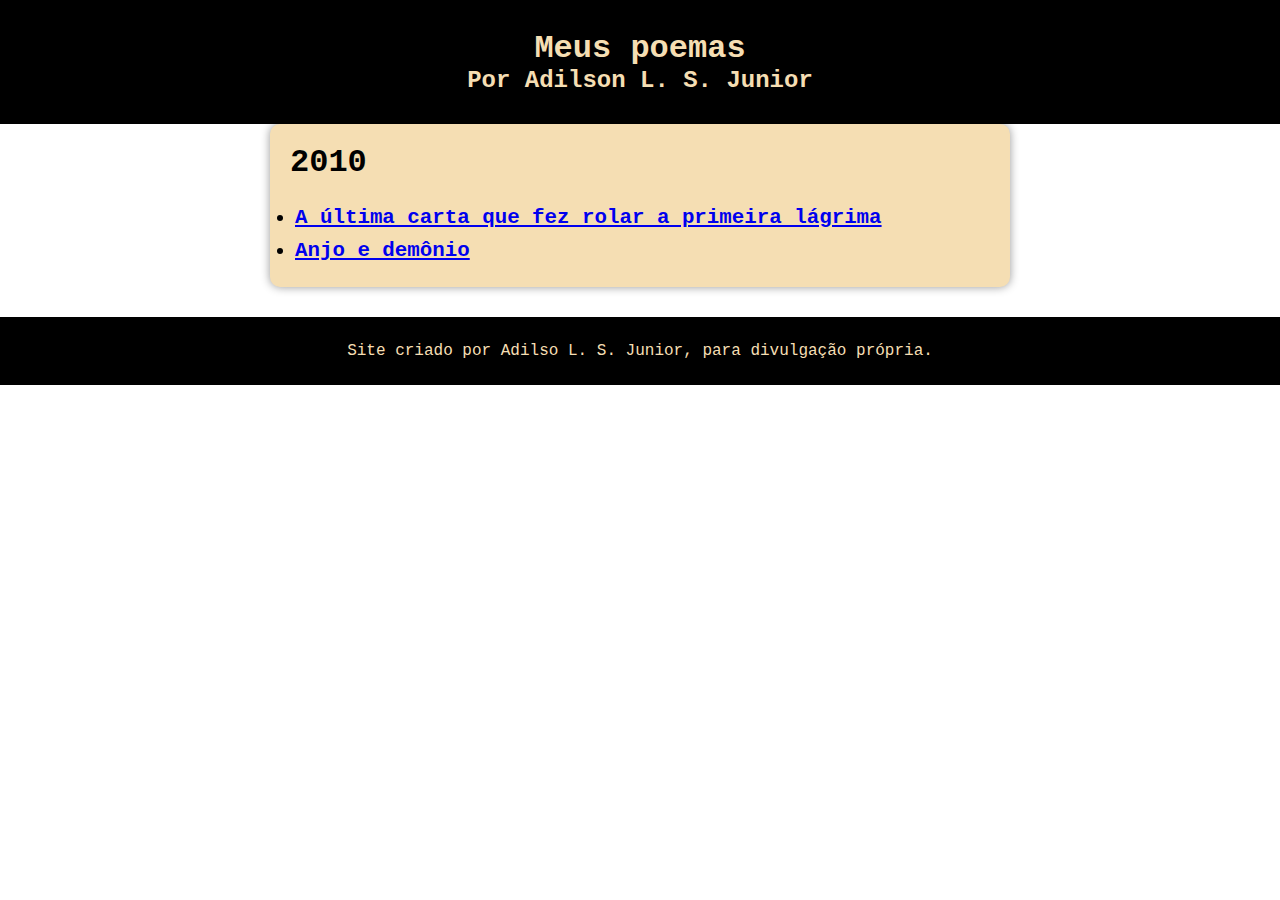
<file: index.html>
<!DOCTYPE html>
<html lang="pt-br">
<head>
    <meta charset="UTF-8">
    <meta name="viewport" content="width=device-width, initial-scale=1.0">
    <title>Meus poemas</title>
    <link rel="stylesheet" href="estilos/index.css">
</head>
<body>
    <header>
        <h1>Meus poemas</h1>
        <h2>Por Adilson L. S. Junior</h2>
    </header>
    <main>
        <h2>2010</h2>
        <article>
            <ul>
                <li><a href="2010/2010-1.html" target="_blank">A última carta que fez rolar a primeira lágrima</a></li>
            </ul>
            <ul>
                <li><a href="2010/2010-2.html" target="_blank">Anjo e demônio</a></li>
            </ul>
        </article>
    </main>
    <footer>
        Site criado por Adilso L. S. Junior, para divulgação própria.
    </footer>
</body>
</html>
</file>
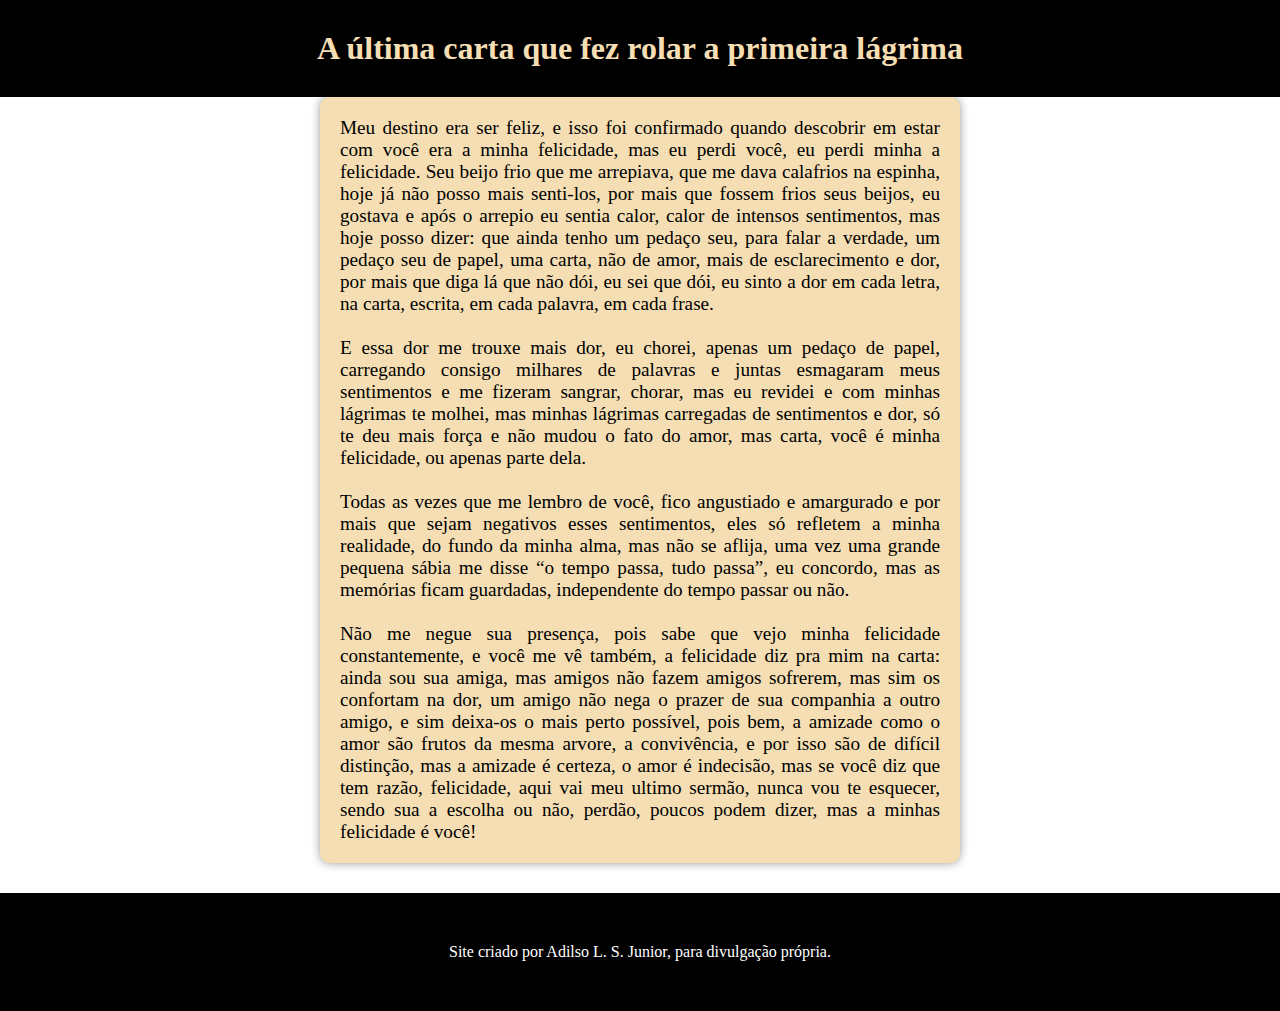
<file: 2010-1.html>
<!DOCTYPE html>
<html lang="pt-br">
<head>
    <meta charset="UTF-8">
    <meta name="viewport" content="width=device-width, initial-scale=1.0">
    <title>A última carta que fez rolar a primeira lágrima</title>
    <link rel="stylesheet" href="estilos/paginas.css">
</head>
<body>
    <header>
        <h1>A última carta que fez rolar a primeira lágrima</h1>
    </header>

    <main>
        <p>Meu destino era ser feliz, e isso foi confirmado quando descobrir em estar com você era a minha felicidade, mas eu perdi você, eu perdi minha a felicidade. Seu beijo frio que me arrepiava, que me dava calafrios na espinha, hoje já não posso mais senti-los, por mais que fossem frios seus beijos, eu gostava e após o arrepio eu sentia calor, calor de intensos sentimentos, mas hoje posso dizer: que ainda tenho um pedaço seu, para falar a verdade, um pedaço seu de papel, uma carta, não de amor, mais de esclarecimento e dor, por mais que diga lá que não dói, eu sei que dói, eu sinto a dor em cada letra, na carta, escrita, em cada palavra, em cada frase.</p>
        <br>
        <p>E essa dor me trouxe mais dor, eu chorei, apenas um pedaço de papel, carregando consigo milhares de palavras e juntas esmagaram meus sentimentos e me fizeram sangrar, chorar, mas eu revidei e com minhas lágrimas te molhei, mas minhas lágrimas carregadas de sentimentos e dor, só te deu mais força e não mudou o fato do amor, mas carta, você é minha felicidade, ou apenas parte dela.</p>
        <br>
        <p>Todas as vezes que me lembro de você, fico angustiado e amargurado e por mais que sejam negativos esses sentimentos, eles só refletem a minha realidade, do fundo da minha alma, mas não se aflija, uma vez uma grande pequena sábia me disse “o tempo passa, tudo passa”, eu concordo, mas as memórias ficam guardadas, independente do tempo passar ou não.</p>
        <br>
        <p>Não me negue sua presença, pois sabe que vejo minha felicidade constantemente, e você me vê também, a felicidade diz pra mim na carta: ainda sou sua amiga, mas amigos não fazem amigos sofrerem, mas sim os confortam na dor, um amigo não nega o prazer de sua companhia a outro amigo, e sim deixa-os o mais perto possível, pois bem, a amizade como o amor são frutos da mesma arvore, a convivência, e por isso são de difícil distinção, mas a amizade é certeza, o amor é indecisão, mas se você diz que tem razão, felicidade, aqui vai meu ultimo sermão, nunca vou te esquecer, sendo sua a escolha ou não, perdão, poucos podem dizer, mas a minhas felicidade é você!</p>
    </main>
    <footer>
        Site criado por Adilso L. S. Junior, para divulgação própria.
    </footer>

</body>
</html>
</file>
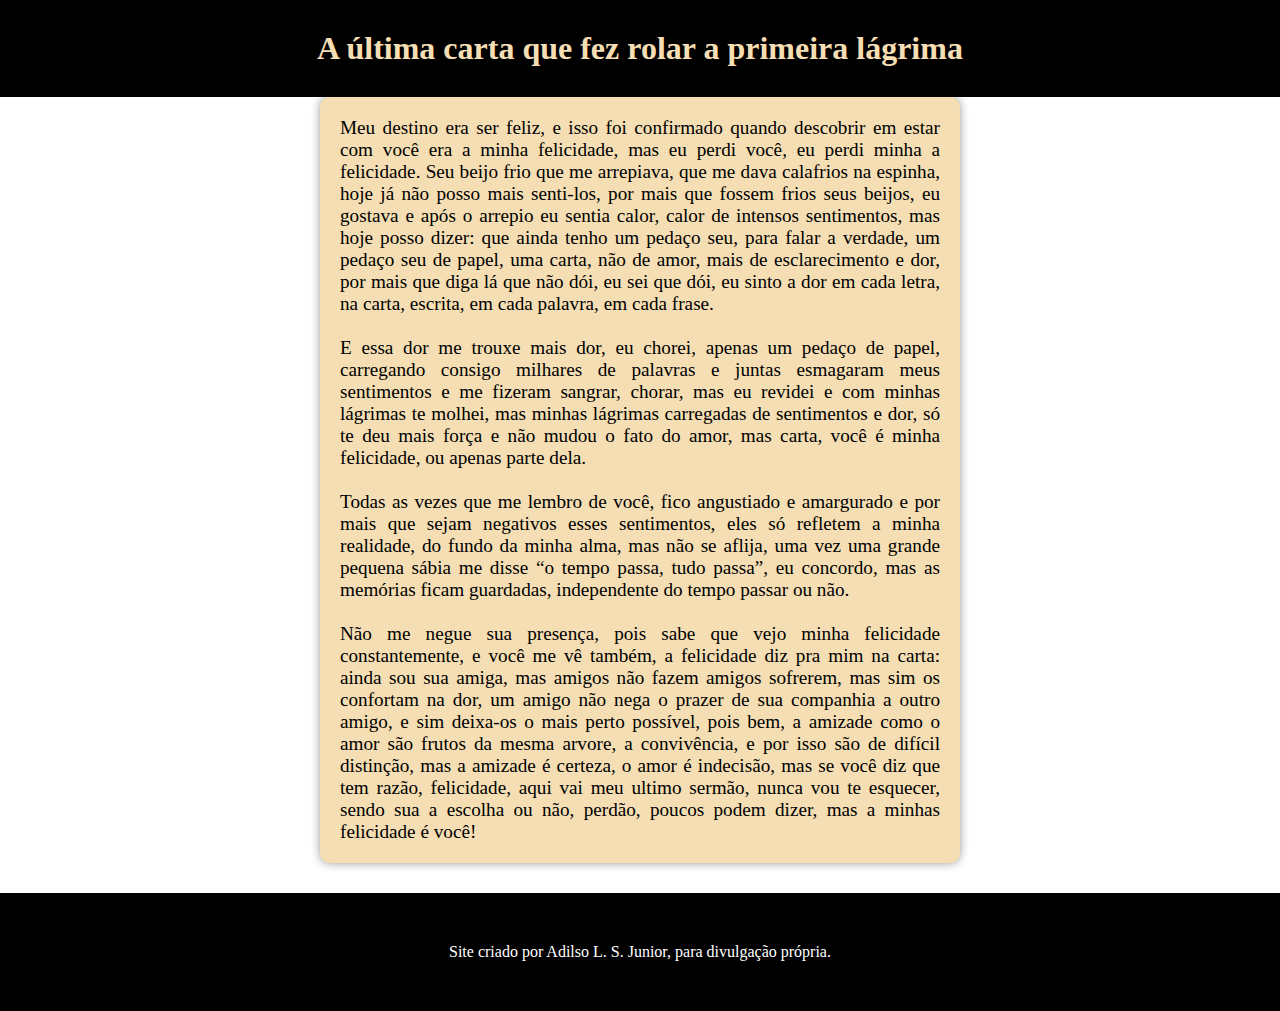
<file: 2010/2010-1.html>
<!DOCTYPE html>
<html lang="pt-br">
<head>
    <meta charset="UTF-8">
    <meta name="viewport" content="width=device-width, initial-scale=1.0">
    <title>A última carta que fez rolar a primeira lágrima</title>
    <link rel="stylesheet" href="../estilos/paginas.css">
</head>
<body>
    <header>
        <h1>A última carta que fez rolar a primeira lágrima</h1>
    </header>

    <main>
        <p>Meu destino era ser feliz, e isso foi confirmado quando descobrir em estar com você era a minha felicidade, mas eu perdi você, eu perdi minha a felicidade. Seu beijo frio que me arrepiava, que me dava calafrios na espinha, hoje já não posso mais senti-los, por mais que fossem frios seus beijos, eu gostava e após o arrepio eu sentia calor, calor de intensos sentimentos, mas hoje posso dizer: que ainda tenho um pedaço seu, para falar a verdade, um pedaço seu de papel, uma carta, não de amor, mais de esclarecimento e dor, por mais que diga lá que não dói, eu sei que dói, eu sinto a dor em cada letra, na carta, escrita, em cada palavra, em cada frase.</p>
        <br>
        <p>E essa dor me trouxe mais dor, eu chorei, apenas um pedaço de papel, carregando consigo milhares de palavras e juntas esmagaram meus sentimentos e me fizeram sangrar, chorar, mas eu revidei e com minhas lágrimas te molhei, mas minhas lágrimas carregadas de sentimentos e dor, só te deu mais força e não mudou o fato do amor, mas carta, você é minha felicidade, ou apenas parte dela.</p>
        <br>
        <p>Todas as vezes que me lembro de você, fico angustiado e amargurado e por mais que sejam negativos esses sentimentos, eles só refletem a minha realidade, do fundo da minha alma, mas não se aflija, uma vez uma grande pequena sábia me disse “o tempo passa, tudo passa”, eu concordo, mas as memórias ficam guardadas, independente do tempo passar ou não.</p>
        <br>
        <p>Não me negue sua presença, pois sabe que vejo minha felicidade constantemente, e você me vê também, a felicidade diz pra mim na carta: ainda sou sua amiga, mas amigos não fazem amigos sofrerem, mas sim os confortam na dor, um amigo não nega o prazer de sua companhia a outro amigo, e sim deixa-os o mais perto possível, pois bem, a amizade como o amor são frutos da mesma arvore, a convivência, e por isso são de difícil distinção, mas a amizade é certeza, o amor é indecisão, mas se você diz que tem razão, felicidade, aqui vai meu ultimo sermão, nunca vou te esquecer, sendo sua a escolha ou não, perdão, poucos podem dizer, mas a minhas felicidade é você!</p>
    </main>
    <footer>
        Site criado por Adilso L. S. Junior, para divulgação própria.
    </footer>

</body>
</html>
</file>
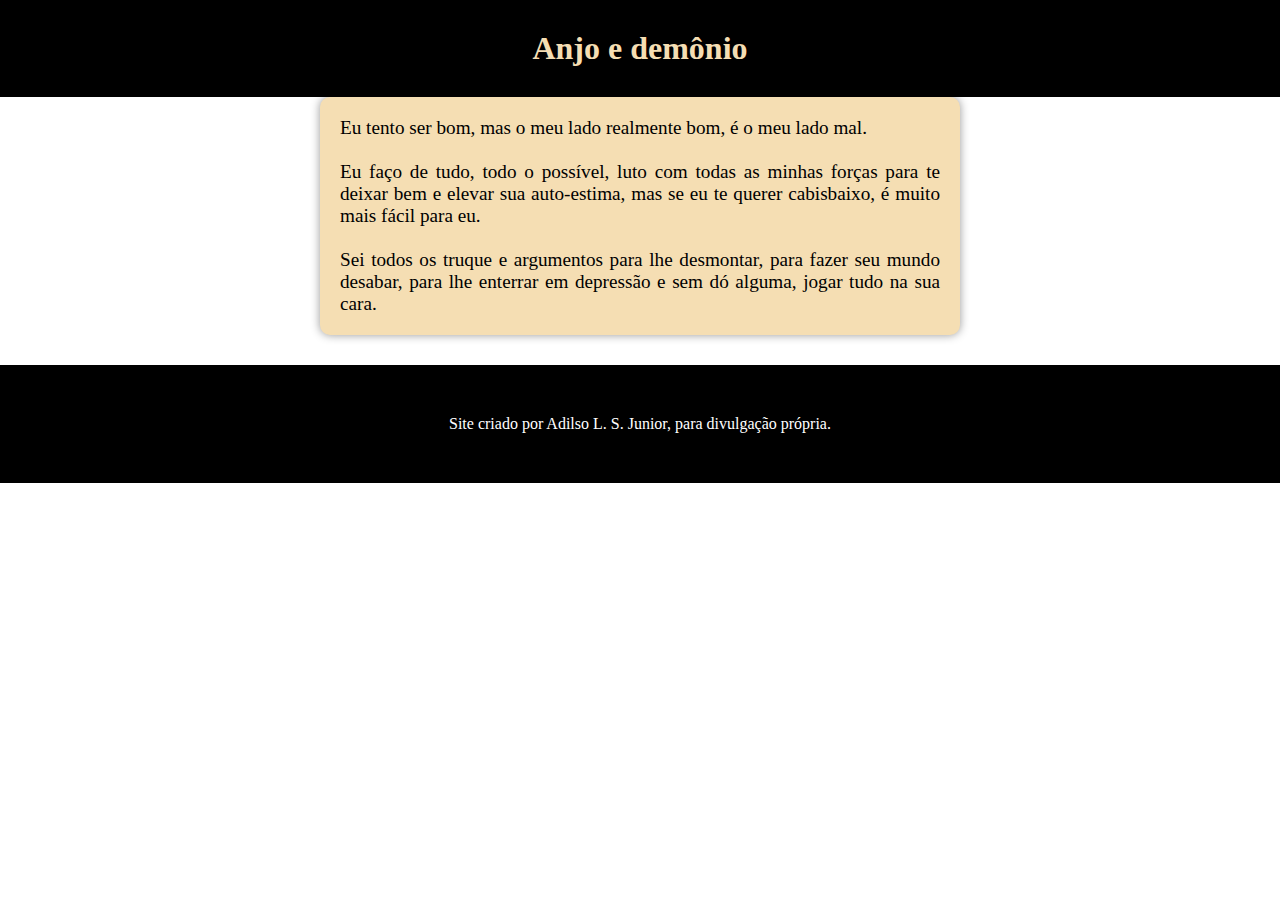
<file: 2010/2010-2.html>
<!DOCTYPE html>
<html lang="pt-br">
<head>
    <meta charset="UTF-8">
    <meta name="viewport" content="width=device-width, initial-scale=1.0">
    <title>Anjo e demônio</title>
    <link rel="stylesheet" href="../estilos/paginas.css">
</head>
<body>
    <header>
        <h1>Anjo e demônio</h1>
    </header>

    <main>
        <p>Eu tento ser bom, mas o meu lado realmente bom, é o meu lado mal.</p>
        <br>
        <p>Eu faço de tudo, todo o possível, luto com todas as minhas forças para te deixar bem e elevar sua auto-estima, mas se eu te querer cabisbaixo, é muito mais fácil para eu.</p>
        <br>
        <p>Sei todos os truque e argumentos para lhe desmontar, para fazer seu mundo desabar, para lhe enterrar em depressão e sem dó alguma, jogar tudo na sua cara.</p>
    </main>
    <footer>
        Site criado por Adilso L. S. Junior, para divulgação própria.
    </footer>

</body>
</html>
</file>
<file: estilos/index.css>
@charset "UTF-8";

* {
    margin: 0px;
    padding: 0px;
}

body {
    font-family: 'Courier New', Courier, monospace;   
}

header {
    text-align: center;
    padding: 30px;
    background-color: black;
    color: wheat;
}

header > h1 {
    font-size: bo;
}

main {
    min-width: 300px;
    max-width: 700px;
    margin: auto;
    margin-bottom: 30px;
    padding: 20px;
    background-color: wheat;
    box-shadow: 0px 0px 10px rgba(0, 0, 0, 0.411);
    border-radius: 10px;
}

main > h2 {
    font-size: 2em;
    padding-bottom: 20px;
}

article > ul {
    font-size: 1.3em;
    font-weight: bold;
    padding: 5px;
}

footer {
    padding: 25px;
    text-align: center;
    background-color: black;
    color: wheat;
}
</file>
<file: estilos/paginas.css>
@charset "UTF-8";

* {
    margin: 0px;
    padding: 0px;
}

body {
    font-family: cursive; 
    background-color: white;  
}

body > h2 {
    font-size: 2em;
    padding-top: 20px;
    padding-bottom: 20px;
}

header {
    padding: 30px;
    text-align: center;
    background-color: black;
    color: wheat;
    border-bottom: 50px;    
}

main {
    font-size: 1.2em;
    text-align: justify;
    min-width: 300px;
    max-width: 600px;
    margin: auto;
    margin-bottom: 30px;
    padding: 20px;
    background-color: wheat;
    box-shadow: 0px 0px 10px rgba(0, 0, 0, 0.411);
    border-radius: 10px;
}

footer {
    padding: 50px;
    text-align: center;
    background-color: black;
    color: white;
}
</file>
